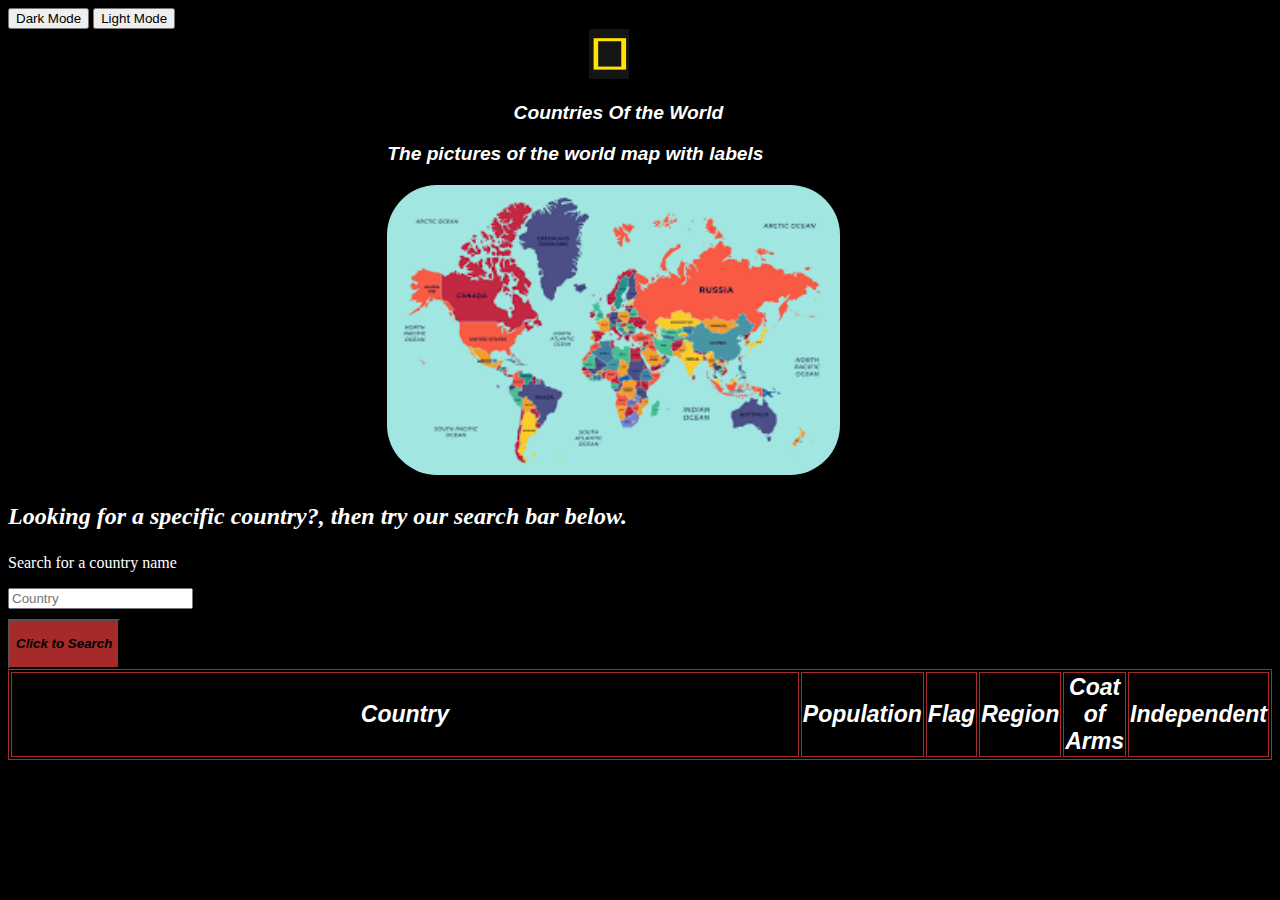
<file: index.html>
<!DOCTYPE html>
<html lang="en">
<head>
    <meta charset="UTF-8">
    <meta name="viewport" content="width=device-width, initial-scale=1.0">
    <title>Countries In the World</title>
    <link rel="stylesheet" href="API.CSS">
    <script src="CountryAPI.js"></script>
</head>
<body id="body">
    <div class="Top">
        <div class="modes">
            <button type="button" id="dark_mode" onclick="darkMode()">Dark Mode</button>
            <button type="button" id="light_mode" onclick="lightMode()">Light Mode</button>
        </div>
        <div><img id="logo" src="Logo.jpg" alt="A yellow rectangle logo">
            <p id="heading">Countries Of the World</p>
        </div>
        <div>
            <p id="description">The pictures of the world map with labels</p>
        </div>   
    </div>

    <div class="main">
        <img id="map" src="Countries.jpeg" alt="A world map photo">
    <div class="search-bar">
        <p id="instruction">Looking for a specific country?, then try our search bar below.</p>
        <div>
            <p id="countryinstruction">Search for a country name</p>
            <input type="search" name="country" id="searchcountry" placeholder="Country">
        </div>
       <button type="submit" name="search" id="searchbutton" onclick="searchCountryAPI()">Click to Search</button>
        </div>
    </div>
        <table id="table">
            <thead>
                <tr style="width: 50px;">
                    <th id="country">Country</th>
                    <th id="population">Population</th>
                    <th id="flag">Flag</th>
                    <th id="region">Region</th>
                    <th id="coatofarms">Coat of Arms</th>
                    <th id="independent">Independent</th>
                </tr>
            </thead>
            <tbody id="tableBody">

            </tbody>
            
        </table>
    </div>
   <script>
    const body = document.body;
    const btn1 =  document.getElementById('dark_mode');
    const btn2 = document.getElementById('light_mode');
    const heading = document.getElementById('heading');   
    const description = document.getElementById('description');
    const instruction = document.getElementById('instruction'); 
    const countryInstruction = document.getElementById('countryinstruction');
    const searchButton = document.getElementById('searchbutton');
    const table = document.getElementById('tableBody');
    const country = document.getElementById('country');
    const population = document.getElementById('population');
    const flag = document.getElementById('flag');
    const region = document.getElementById('region');
    const coatOfArms = document.getElementById('coatofarms');
    const independent = document.getElementById('independent');

 function darkMode(){
  body.style.backgroundColor = "black";
  btn1.setAttribute("class", "dark");
  btn2.setAttribute("class", "dark");
  heading.setAttribute("class", "dark");
  description.setAttribute("class", "dark");
  instruction.setAttribute("class", "dark");
  countryInstruction.setAttribute("class", "dark");
  searchButton.setAttribute("class", "dark");
  table.setAttribute('class', 'dark')
  country.setAttribute('class', 'dark')
  population.setAttribute('class', 'dark')
  flag.setAttribute('class', 'dark')
  region.setAttribute('class', 'dark')
  coatOfArms.setAttribute('class', 'dark')
  independent.setAttribute('class', 'dark')
}
 function lightMode(){
  body.style.backgroundColor = "white";
  btn1.setAttribute("class", "light");
  btn2.setAttribute("class", "light");
  heading.setAttribute("class", "light");
  description.setAttribute("class", "light");
  instruction.setAttribute("class", "light");
  countryInstruction.setAttribute("class", "light");
  searchButton.setAttribute("class", "light");
  table.setAttribute('class', 'light')
  country.setAttribute('class', 'light')
  population.setAttribute('class', 'light')
  flag.setAttribute('class', 'light')
  region.setAttribute('class', 'light')
  coatOfArms.setAttribute('class', 'light')
  independent.setAttribute('class', 'light')
}

   </script>

</body>
</html>
</file>
<file: API.CSS>
body{
    background-color: black;
    color: white;
}


.light{
    color: black;
}

.dark{
    color: white;
}


#heading{
    font-size: larger;
    font-family: 'Gill Sans', 'Gill Sans MT', Calibri, 'Trebuchet MS', sans-serif;
    font-weight: bolder;
    font-style: italic;
    margin-left: 40%;
        
}

#logo{
    width: 40px;
    height: 50px;
    margin-left: 46%;
}


#description{
    font-size: larger;
    font-family: 'Gill Sans', 'Gill Sans MT', Calibri, 'Trebuchet MS', sans-serif;
    font-weight: bolder;
    font-style: italic;
    margin-left: 30%;
}

#map{
    margin-left: 30%;
    height: 290px;
    border-radius: 50px;
}

table,td,th{
    width: 100%;
    font-size: larger;
    font-family: 'Gill Sans', 'Gill Sans MT', Calibri, 'Trebuchet MS', sans-serif;
    font-weight: bolder;
    font-style: italic;
    border: 0.01px solid brown;
}

#instruction{
    font-size: x-large;
    font-style: italic;
    font-weight: bolder;
}



#searchbutton{
    font-style: italic;
    font-weight: bolder;
    background-color: brown;
    height: 50px;
    margin-top: 10px;
    margin-right: 80%;
}

#body{
    background-color: black;
}


@media only screen and (max-width: 1000px){
    #heading{
        font-size: larger;
        font-family: 'Gill Sans', 'Gill Sans MT', Calibri, 'Trebuchet MS', sans-serif;
        font-weight: bolder;
        font-style: italic;
        margin-left: 10px;
    }

    #map{
        display: none;
    }

    body{
        width: 100vw;
    }

    #table{
        width: 100vw;
    }
    
    img{
        width: 100%;
    }
    
    #logo{
        width: 40px;
        height: 50px;
        margin-left: 10px;
    }
    
    
    #description{
       display: none;
    }
    
    #population{
        display: none;
    }
    
    #flag{
        display: none;
    }

    #region{
        display: none;
    }

    #coatofarms{
        display: none;
    }

    #independent{
        display: none;
    }

    #map{
        height: 100px;
        border-radius: 50px;
        margin-left: 10px;
    }
    
    table,td,th{
        width: 50%;
        font-size: larger;
        font-family: 'Gill Sans', 'Gill Sans MT', Calibri, 'Trebuchet MS', sans-serif;
        font-weight: bolder;
        font-style: italic;
        border: 0.01px solid brown;
    }
    
    #instruction{
        font-size: x-large;
        font-style: italic;
        font-weight: bolder;
        margin-right: 50px;
    }
    
    
    
    #searchbutton{
        font-style: italic;
        font-weight: bolder;
        background-color: brown;
        height: 40px;
        width: 80px;
        margin-right: 100px;
    }

    @media only screen and (max-width: 600px){
        #heading{
            font-size: larger;
            font-family: 'Gill Sans', 'Gill Sans MT', Calibri, 'Trebuchet MS', sans-serif;
            font-weight: bolder;
            font-style: italic;
            margin-left: 10px;
        }

        body{
            width: 100%;
        }
        
        #logo{
            width: 40px;
            height: 50px;
            margin-left: 10px;
        }
        
        
        #description{
           display: none;
        }
        
        #population{
            display: none;
        }
        
        #flag{
            display: none;
        }
    
        #region{
            display: none;
        }
    
        #coatofarms{
            display: none;
        }
    
        #independent{
            display: none;
        }
        
        #map{
            height: 100px;
            border-radius: 50px;
            margin-left: 10px;
        }
        
        table,td,th{
            width: 50%;
            font-size: larger;
            font-family: 'Gill Sans', 'Gill Sans MT', Calibri, 'Trebuchet MS', sans-serif;
            font-weight: bolder;
            font-style: italic;
            border: 0.01px solid brown;
        }
        
        #instruction{
            font-size: x-large;
            font-style: italic;
            font-weight: bolder;
            margin-right: 50px;
        }
        
        
        
        #searchbutton{
            font-style: italic;
            font-weight: bolder;
            background-color: brown;
            height: 40px;
            width: 80px;
            margin-right: 100px;
        }
    }
}
</file>
